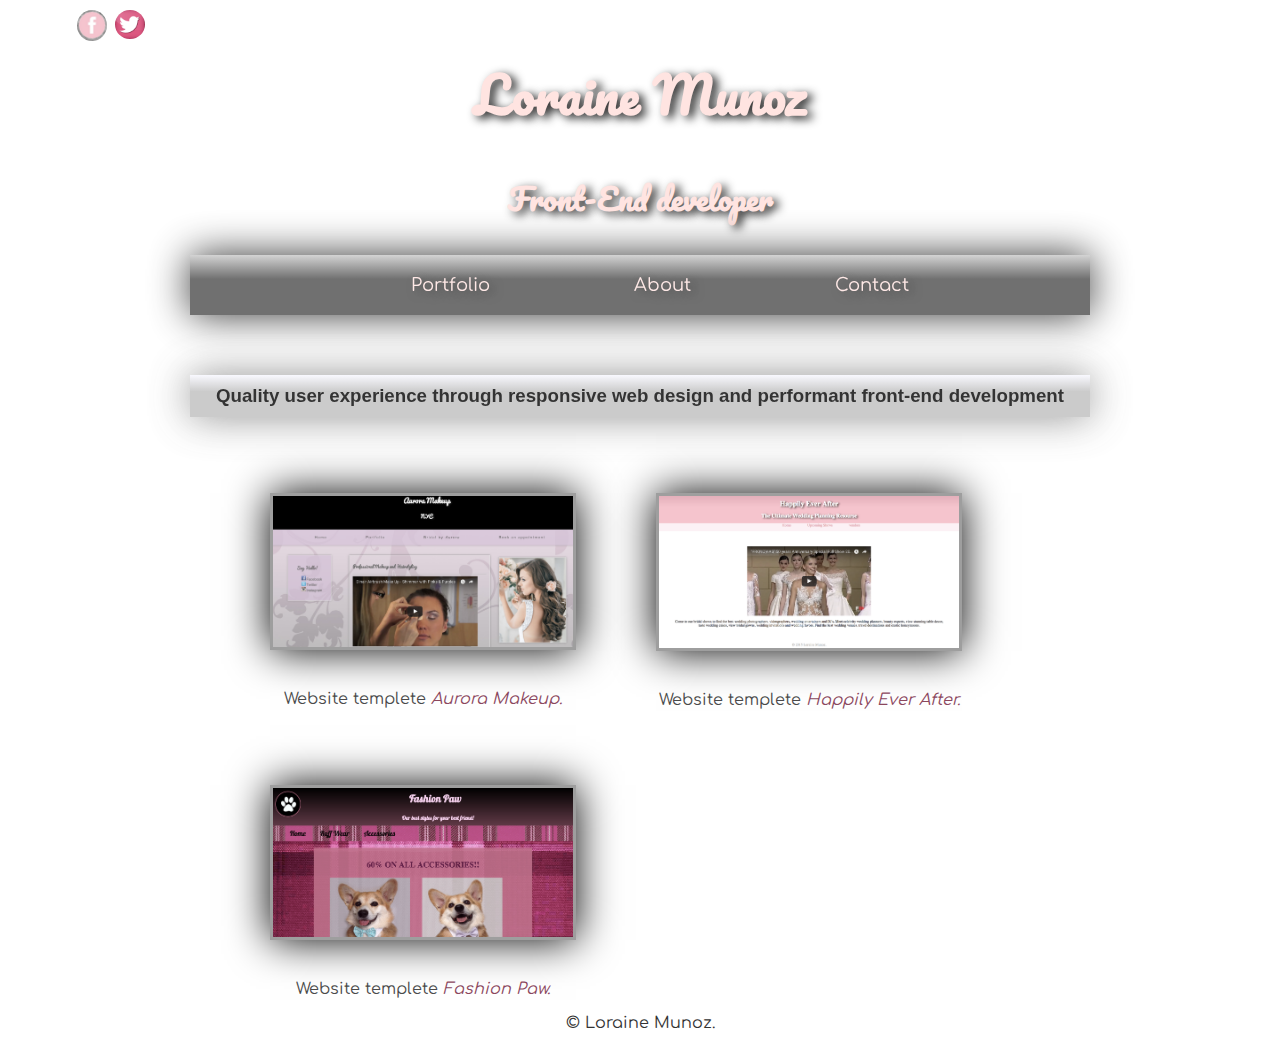
<file: index.html>
<!DOCTYPE html>
<html>
  <head>
  	<meta charset="utf-8">
  	<title>Loraine Munoz | Front-End Developer</title>
  	<link href='https://fonts.googleapis.com/css?family=Comfortaa|Great+Vibes|Mountains+of+Christmas:700|Pacifico' rel='stylesheet' type='text/css'>
  	<link rel="stylesheet" type="text/css" href="styles.css">
  </head>
  <body>
  	<header>
  	  <div class="social_media">
	    <a href="https://www.facebook.com/"><img class="fb" src="img/fb.png"></a>
	    <a href="https://www.twitter.com/"><img class="twitter" src="img/twitter.png"></a>
	  </div>
      <h1>Loraine Munoz</h1>
  	  <h2>Front-End developer</h2>
	  <nav class="main_nav">
		<ul>
		  <li><a class="active" href="index.html">Portfolio</a></li>
		  <li><a href="about.html">About<a/></li>
		  <li><a href="contact.html">Contact</a></li>
		</ul>
	  </nav>			
  	</header>
  	<section>
  	  <h3>Quality user experience through responsive web design and performant front-end development</h3>
	  <div class="gallery">
		<ul>
		  <li>
			<a target="_blank" href="http://nycda.zone/lorenmunoz816/lesson3/"><img src="img/aurora.png"></a>
			<p>Website templete <em>Aurora Makeup.</em></p>
		  </li>
		  <li>
			<a target="_blank" href="http://nycda.zone/lorenmunoz816/lesson%201/"><img src="img/happily.png"></a>
			<p>Website templete <em>Happily Ever After.</em></p>
		  </li>
		  <li>
			<a target="_blank" href="http://nycda.zone/lorenmunoz816/lesson%202/"><img src="img/fashion.png"></a>
			<p>Website templete <em>Fashion Paw.</em></p>
		  </li>
		</ul>		  	
	  </div>		
  	</section>
  	<footer>
  	   &copy Loraine Munoz.	
  	</footer>	
  </body>	
</html>
</file>
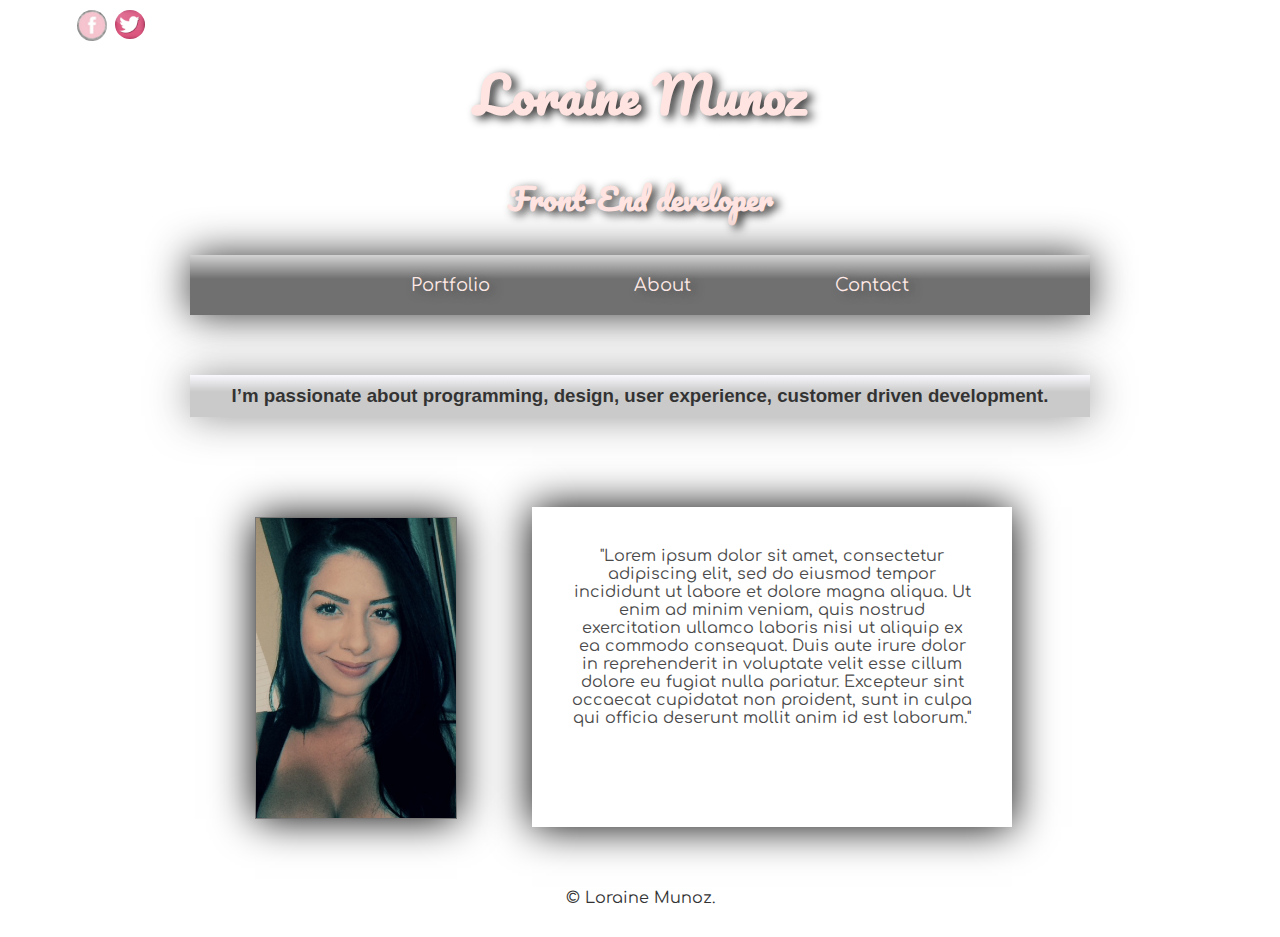
<file: about.html>
<!DOCTYPE html>
<html>
  <head>
  	<meta charset="utf-8">
  	<title>Loraine Munoz | Front-End Developer</title>
  	<link href='https://fonts.googleapis.com/css?family=Comfortaa|Great+Vibes|Mountains+of+Christmas:700|Pacifico' rel='stylesheet' type='text/css'>
    <link rel="stylesheet" type="text/css" href="styles.css">
  </head>
  <body>
  	<header>
      <div class="social_media">
        <a href="https://www.facebook.com/"><img class="fb" src="img/fb.png"></a>
        <a href="https://www.twitter.com/"><img class="twitter" src="img/twitter.png"></a>
      </div>
  		<h1>Loraine Munoz</h1>
      <h2>Front-End developer</h2>  
      <nav class="main_nav">
  			<ul>
  				<li><a href="index.html">Portfolio</a></li>
  				<li><a class="active" href="about.html">About<a/></li>
  				<li><a href="contact.html">Contact</a></li>
  			</ul>
  		</nav>			
  	</header>
  	<section>
      <h3>I’m passionate about programming, design, user experience, customer driven development.</h3>
      <img  class="about_img" src="img/profile.png">
      <p class="about_content">"Lorem ipsum dolor sit amet, consectetur adipiscing elit, sed do eiusmod tempor incididunt ut labore et dolore magna aliqua. Ut enim ad minim veniam, quis nostrud exercitation ullamco laboris nisi ut aliquip ex ea commodo consequat. Duis aute irure dolor in reprehenderit in voluptate velit esse cillum dolore eu fugiat nulla pariatur. Excepteur sint occaecat cupidatat non proident, sunt in culpa qui officia deserunt mollit anim id est laborum."</p> 
    </section>
    <footer>
      &copy Loraine Munoz.
    </footer> 
  </body> 
</html>
</file>
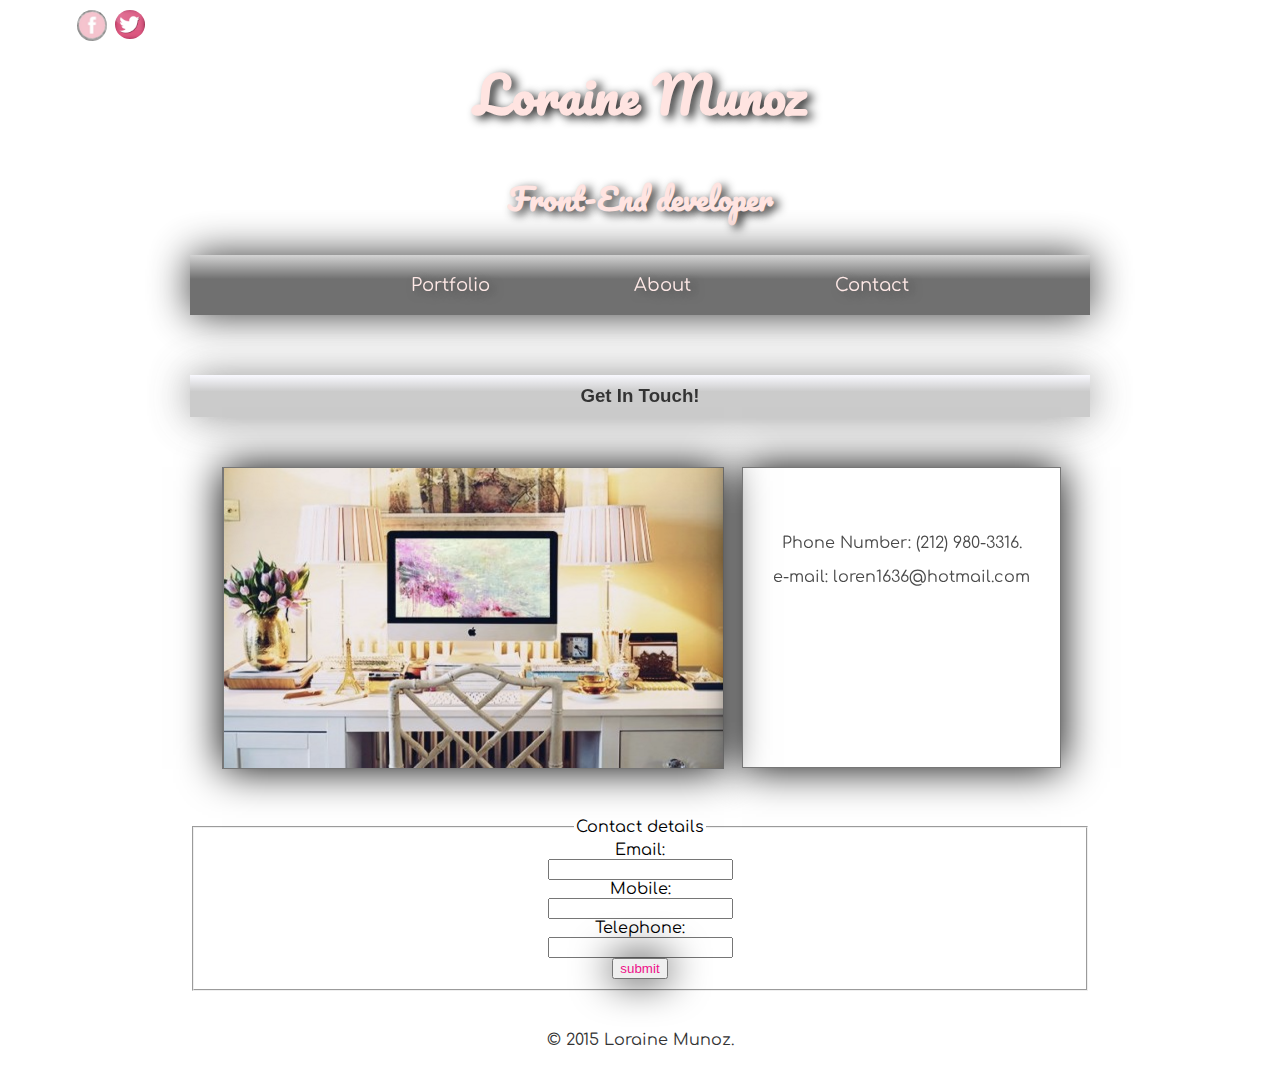
<file: contact.html>
<!DOCTYPE html>
<html>
  <head>
  	<meta charset="utf-8">
  	<title>Loraine Munoz | Front-End Developer</title>
  	<link href='https://fonts.googleapis.com/css?family=Comfortaa|Great+Vibes|Mountains+of+Christmas:700|Pacifico' rel='stylesheet' type='text/css'>
    <link rel="stylesheet" type="text/css" href="styles.css">
  </head>
  <body>
  	<header>
      <div class="social_media">
        <a href="https://www.facebook.com/"><img class="fb" src="img/fb.png"></a>
        <a href="https://www.twitter.com/"><img class="twitter" src="img/twitter.png"></a>
      </div>
      <h1>Loraine Munoz</h1>
      <h2>Front-End developer</h2>
  		<nav class="main_nav">
  			<ul>
  				<li><a href="index.html">Portfolio</a></li>
  				<li><a href="about.html">About<a/></li>
  				<li><a class="active" href="contact.html">Contact</a></li>
  			</ul>
  		</nav>				
  	</header>
  	<section>
      <h3>Get In Touch!</h3>
      <img class="contact_img" src="img/macflowers.png">
      <div class="my_info">
        <p>Phone Number: (212) 980-3316.</p>
        <p>e-mail: loren1636@hotmail.com</p>
      </div>
      <div class="contact_details">
        <fieldset>
          <legend>Contact details</legend>
          <label>Email: <br/>
          <input type="text" name="email" /></label><br/>
          <label>Mobile:<br/>
          <input type="text" name="mobile" /></label><br/>
          <label>Telephone:<br/>
          <input type="text" name="telephone" /></label><br/>
          <button>submit</button>
        </fieldset>    
      </div>  
    </section>
    <footer>
      &copy 2015 Loraine Munoz.
    </footer> 
  </body> 
</html>
</file>
<file: styles.css>
/*HEADER*/


h1, h2 {
	color: #ffe4e1;
	text-shadow: 5px 3px 10px #222;
	text-align: center;
	font-family: pacifico, sans-serif;
}

h1{
    margin-top: 50px;
    font-size: 50px;
}    

h2 {
	font-size: 30px;
	text-align: center;
	margin: 0 0 30px 0;
}

h3 {
	margin: 60px 0 0 0;
	padding: 10px 0;
	background-image: linear-gradient(to top, #bebebe 60%, #f8f8ff);
	opacity: 0.8;
	color: #000;
	font-family: Mountains of Christmas, sans-serif;
	box-shadow: 0 0 40px #777;
}

/*NAVIGATION*/

.main_nav {
   background-image: linear-gradient(to top, #4d4d4d 60%, #c9c9c9); 
   opacity: 0.8;
   box-shadow: 0 0 40px #000;
}

.main_nav  li {
	display: inline-block;
	padding: 20px;
	margin: 0 50px;
}

.main_nav li a {
	text-decoration: none;
	color: #ffe4e1;
	text-shadow: 5px 3px 10px #222;
	font-size: 18px;
	font-family: Comfortaa, sans-serif;
}

.main_nav li a:hover {
	color: #ff82ab;
	font-family: Mountains of Christmas, sans-serif;
	font-size: 21px;
}

.active  li{
	color: #ff82ab;
	font-family: Mountains of Christmas, sans-serif;
	font-size: 21px;
}


/*BODY*/

body {
	background-image: url(http://mandipowellmusic.com/wp-content/uploads/2015/04/gray_patterns_background_texture_vintage_hd-wallpaper-48757.jpg);
	text-align: center;
	margin: 0 auto;
	width: 900px;
}

/*PORTFOLIO*/

.gallery a img {
	width: 300px;
	border: 3px solid #9e9e9e;
	box-shadow: 0 0 40px #000;
	margin: 60px 40px 20px;
}

.gallery li {
	list-style: none;
	float: left;
}

.gallery li a:hover img {
	border: 4px solid #ff82ab;
}

.gallery p {
	color: #4a4a4a;
	font-family: Comfortaa, sans-serif;
}

.gallery em {
	color: #8b475d;
}

.about_img {
	width: 200px;
	height: 300px;
	margin: 100px 10px 70px 20px;
	float: left;
	box-shadow: 0 0 40px #000;
	border: 1px solid #777;
	position: relative;
	left: 5%;
}

.contact_img {
	width: 500px;
	height: 300px;
	box-shadow: 0 0 40px #000;
    float: left;
    border: 1px solid #777;
    margin: 50px 0 0 5px;
    position: relative;
    left: 3%;
}

.fb, .twitter { 
    width: 30px;
    position: fixed;
    border-radius: 50%;  
    top: 10px; 
}

.fb {
	left: 6%;
}

.twitter {
	left: 9%;
}

/*SECTION*/

.about_content {
	float: left;
	width: 400px;
	position: relative;
	left: 12%;
	margin: 90px 0 0 2px;
	color: #4a4a4a;
	box-shadow: 0 0 40px #000;
	padding: 40px 40px 100px;
	font-family: Comfortaa, sans-serif;
}

.my_info {
	color: #4a4a4a;
	box-shadow: 0 0 40px #000;
	float: left;
	border: 1px solid #777;
	padding: 50px 30px 165px;
	margin: 50px 20px 50px 0;
	position: relative;
	left: 5%;
	font-family: Comfortaa, sans-serif;
}


.contact_details {
    clear: both;
    font-family: Comfortaa, sans-serif;
}
 
button {
	color: #ee1289;
 	font-family: Mountains of Christmas, sans-serif;
 	box-shadow: 0 0 40px #000; 
} 

/*FOOTER*/

footer { 
	clear: both;
	margin: 40px 0 30px 0;
	color: #333;
	font-family: Comfortaa, sans-serif;
}
</file>
